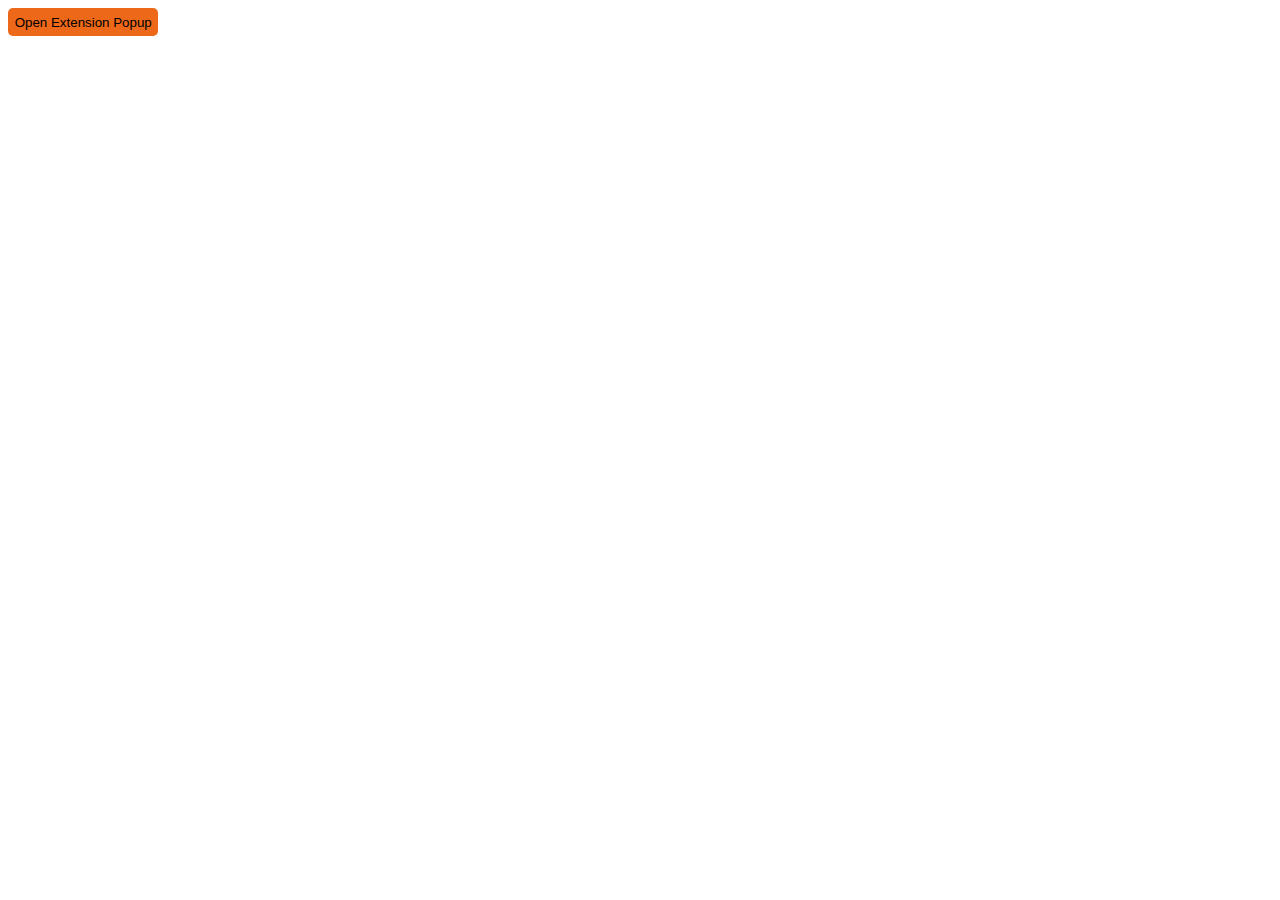
<file: index.html>
<!DOCTYPE html>
<html>
<head>
    <title>Main Page</title>
    <link rel="stylesheet" href="style.css" />
</head>
<body>
    <button id="openPopupButton" class="button3 connectWallet">Open Extension Popup</button>
    <script src="main.js"></script>
</body>
</html>
</file>
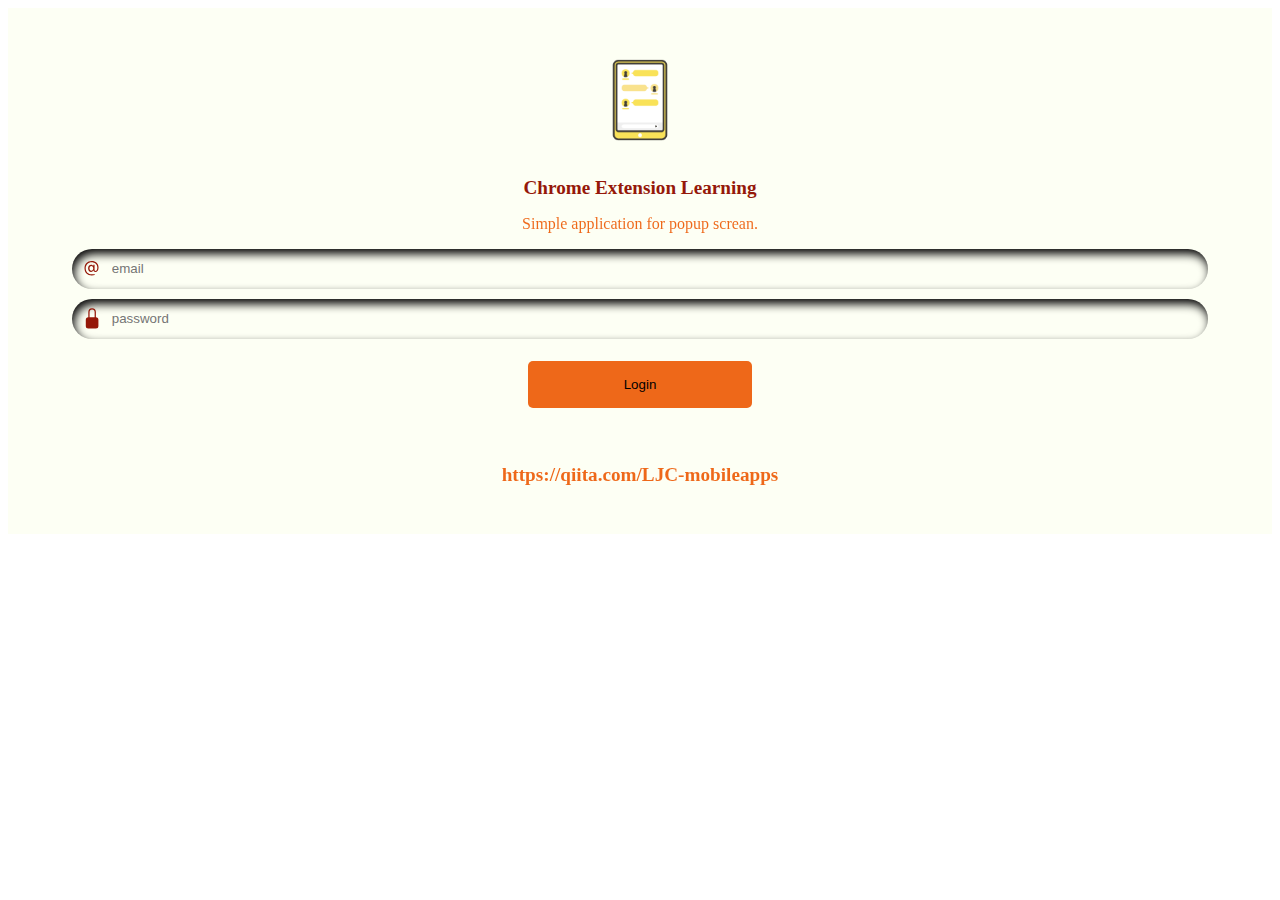
<file: extension/popup.html>
<!DOCTYPE html>
<html lang="en">
<head>
  <meta charset="UTF-8">
  <meta name="viewport" content="width=device-width, initial-scale=1.0">
  <title>FabricGate</title>
  <link rel="stylesheet" href="style.css" />
</head>
<body>
  <div class="card">
    <div class="card2">

      <div id="network" class="network">

        <div class="network_title">
          <p>Networks</p>
        </div>

        <div id="network_item" class="network_list">
          <p class="network_item">
            <svg
            viewBox="0 0 16 16"
            fill="currentColor"
            height="16"
            width="16"
            xmlns="http://www.w3.org/2000/svg"
            class="input-icon"
          >
            <path
              d="M8 1a2 2 0 0 1 2 2v4H6V3a2 2 0 0 1 2-2zm3 6V3a3 3 0 0 0-6 0v4a2 2 0 0 0-2 2v5a2 2 0 0 0 2 2h6a2 2 0 0 0 2-2V9a2 2 0 0 0-2-2z"
            ></path>
            </svg>
            <span>Ethereum Mainnet</span>
          </p>
          <p class="network_item">
            <svg
            viewBox="0 0 16 16"
            fill="currentColor"
            height="16"
            width="16"
            xmlns="http://www.w3.org/2000/svg"
            class="input-icon"
          >
            <path
              d="M8 1a2 2 0 0 1 2 2v4H6V3a2 2 0 0 1 2-2zm3 6V3a3 3 0 0 0-6 0v4a2 2 0 0 0-2 2v5a2 2 0 0 0 2 2h6a2 2 0 0 0 2-2V9a2 2 0 0 0-2-2z"
            ></path>
            </svg>
            <span>Polygon Mainnet</span>
          </p>
          <p class="network_item">
            <svg
            viewBox="0 0 16 16"
            fill="currentColor"
            height="16"
            width="16"
            xmlns="http://www.w3.org/2000/svg"
            class="input-icon"
          >
            <path
              d="M8 1a2 2 0 0 1 2 2v4H6V3a2 2 0 0 1 2-2zm3 6V3a3 3 0 0 0-6 0v4a2 2 0 0 0-2 2v5a2 2 0 0 0 2 2h6a2 2 0 0 0 2-2V9a2 2 0 0 0-2-2z"
            ></path>
            </svg>
            <span>Polygon Mumbai Mainnet</span>
          </p>
          <p class="network_item">
            <svg
            viewBox="0 0 16 16"
            fill="currentColor"
            height="16"
            width="16"
            xmlns="http://www.w3.org/2000/svg"
            class="input-icon"
          >
            <path
              d="M8 1a2 2 0 0 1 2 2v4H6V3a2 2 0 0 1 2-2zm3 6V3a3 3 0 0 0-6 0v4a2 2 0 0 0-2 2v5a2 2 0 0 0 2 2h6a2 2 0 0 0 2-2V9a2 2 0 0 0-2-2z"
            ></path>
            </svg>
            <span>Goerli test network</span>
          </p>
          <p class="network_item">
            <svg
            viewBox="0 0 16 16"
            fill="currentColor"
            height="16"
            width="16"
            xmlns="http://www.w3.org/2000/svg"
            class="input-icon"
          >
            <path
              d="M8 1a2 2 0 0 1 2 2v4H6V3a2 2 0 0 1 2-2zm3 6V3a3 3 0 0 0-6 0v4a2 2 0 0 0-2 2v5a2 2 0 0 0 2 2h6a2 2 0 0 0 2-2V9a2 2 0 0 0-2-2z"
            ></path>
            </svg>
            <span>Sepolia test network</span>
          </p>
        </div>
        <buttom id="add_network" class="button3 addStyle">Add network</buttom>

      </div>

      <div id="LoginUser" class="home_screen_login">
        <img src="./images/icon.png" alt="" class="home_screen_img" />

        <h1 class="home_title">Chrome Extension Learning</h1>
        <p>Simple application for popup screan.</p>
        <div class="form" id="login_form">
          <div class="field">
            <svg
            viewBox="0 0 16 16"
            fill="currentColor"
            height="16"
            width="16"
            xmlns="http://www.w3.org/2000/svg"
            class="input-icon"
          >
            <path
              d="M13.106 7.222c0-2.967-2.249-5.032-5.482-5.032-3.35 0-5.646 2.318-5.646 5.702 0 3.493 2.235 5.708 5.762 5.708.862 0 1.689-.123 2.304-.335v-.862c-.43.199-1.354.328-2.29.328-2.926 0-4.813-1.88-4.813-4.798 0-2.844 1.921-4.881 4.594-4.881 2.735 0 4.608 1.688 4.608 4.156 0 1.682-.554 2.769-1.416 2.769-.492 0-.772-.28-.772-.76V5.206H8.923v.834h-.11c-.266-.595-.881-.964-1.6-.964-1.4 0-2.378 1.162-2.378 2.823 0 1.737.957 2.906 2.379 2.906.8 0 1.415-.39 1.709-1.087h.11c.081.67.703 1.148 1.503 1.148 1.572 0 2.57-1.415 2.57-3.643zm-7.177.704c0-1.197.54-1.907 1.456-1.907.93 0 1.524.738 1.524 1.907S8.308 9.84 7.371 9.84c-.895 0-1.442-.725-1.442-1.914z"
            ></path>
            </svg>
            <input type="text" id="login_email" class="input-field" placeholder="email" />
          </div>
          <div class="field">
            <svg
            viewBox="0 0 16 16"
            fill="currentColor"
            height="16"
            width="16"
            xmlns="http://www.w3.org/2000/svg"
            class="input-icon"
          >
            <path
              d="M8 1a2 2 0 0 1 2 2v4H6V3a2 2 0 0 1 2-2zm3 6V3a3 3 0 0 0-6 0v4a2 2 0 0 0-2 2v5a2 2 0 0 0 2 2h6a2 2 0 0 0 2-2V9a2 2 0 0 0-2-2z"
            ></path>
            </svg>
            <input type="text" id="login_password" class="input-field" placeholder="password" />
          </div>
        </div>
        <button id="login_up" class="button3 connectWallet">
          Login
        </button>
        <p><strong class="home_title" id="accountCreate">https://qiita.com/LJC-mobileapps</strong> </p>
      </div>

    </div>
  </div>

</body>
</html>
</file>
<file: style.css>
.button3 {
  margin-bottom: 3em;
  padding: 0.5em;
  border-radius: 5px;
  border: none;
  outline: none;
  transition: 0.4s ease-in-out;
  background-image: linear-gradient(163deg, #EE6819 0%, #EE6819 100%);
  color: rgb(0, 0, 0);
}

.button3:hover {
  background-image: linear-gradient(163deg, #951809 0%, #951809 100%);
  color: rgb(255, 255, 255);
}
</file>
<file: extension/style.css>
.card {
  background-image: linear-gradient(163deg, #F3FD00 0%, #F68016 100%);
  transition: all 0.3s;
}

.card2 {
  border-radius:0;
  transition:all 0.2s;
}

.card2:hover {
  transform: scale(0.98);
  border-radius: 20px;
}

.card:hover {
  box-shadow: 0px 0px 30px 1px rgba(255, 238, 0, 0.308);
}

.network {
  display: none;
  position: absolute;
  background-color: #FDFFF4;
  width: 100%;
  right: 0;
  text-align: center;
}

.network .addStyle { 
  padding: 1rem 8rem; 
  margin-top: 1rem;
}
.network_title {
  font-size: 1.3rem;
  border: 1px solid #951809;
}

.network_item {
  padding: 0.5rem 4rem;
  font-size: 0.9rem;
  display: grid;
  grid-template-columns: 1fr 3fr;
  cursor: pointer;
  place-content: start;
}

.input-icon {
  height: 1.3em;
  width: 1.3em;
  fill: #951809;
}

.button3 {
  margin-bottom: 3em;
  padding: 0.5em;
  border-radius: 5px;
  border: none;
  outline: none;
  transition: 0.4s ease-in-out;
  background-image: linear-gradient(163deg, #EE6819 0%, #EE6819 100%);
  color: rgb(0, 0, 0);
}

.button3:hover {
  background-image: linear-gradient(163deg, #951809 0%, #951809 100%);
  color: rgb(255, 255, 255);
}



.home_screen_signup {
  margin: 0 auto;
  background-color: #FDFFF4;
  text-align: center;
  padding: 2rem;
  display: none;
}

.home_screen_img {
  width: 120px;
  height: 120px;
}

.home_title {
  color: #951809;
  font-size: 1.2em;
  cursor: pointer;
}

.import_account .connectWallet,
.import_token .connectWallet,
.transfer_form .connectWallet,
.create_popUp .connectWallet,
.home_screen_login .connectWallet,
.home_screen_signup .connectWallet {
  padding: 1rem 6rem;
  margin-top: 1rem;
}

.home h1,
.home_tabs p,
.assets_item span,
.lists p,
.accountData p,
.home_header p,
.home_screen_login p,
.home_screen_signup p {
  background-image: linear-gradient(163deg, #EE6819 0%, #EE6819 100%);
  -webkit-background-clip: text;
  -webkit-text-fill-color:transparent;
}

.home_screen_login {
  margin: 0 auto;
  background-color: #FDFFF4;
  text-align: center;
  padding: 2rem;
  display: block;
}

.form {
  display: flex;
  flex-direction: column;
  gap: 10px;
  padding-left: 2em;
  padding-right: 2em;
  padding-bottom: 0.4em;
  background-color: #FDFFF4;
}

.field {
  display: flex;
  align-items: center;
  justify-content: center;
  gap: 0.5em;
  border-radius: 25px;
  padding: 0.6em;
  border: none;
  outline: none;
  color: white;
  background-color: #FDFFF4;
  box-shadow: inset 2px 5px 10px rgb(5, 5, 5);
}

.input-icon {
  height: 1.3em;
  width: 1.3em;
  fill: #951809;
}
  
.input-field {
  background: none;
  border: none;
  outline: none;
  width: 100%;
  color: #951809
}

.home_title {
  color: #951809;
  font-size: 1.2em;
  cursor: pointer;
}
</file>
